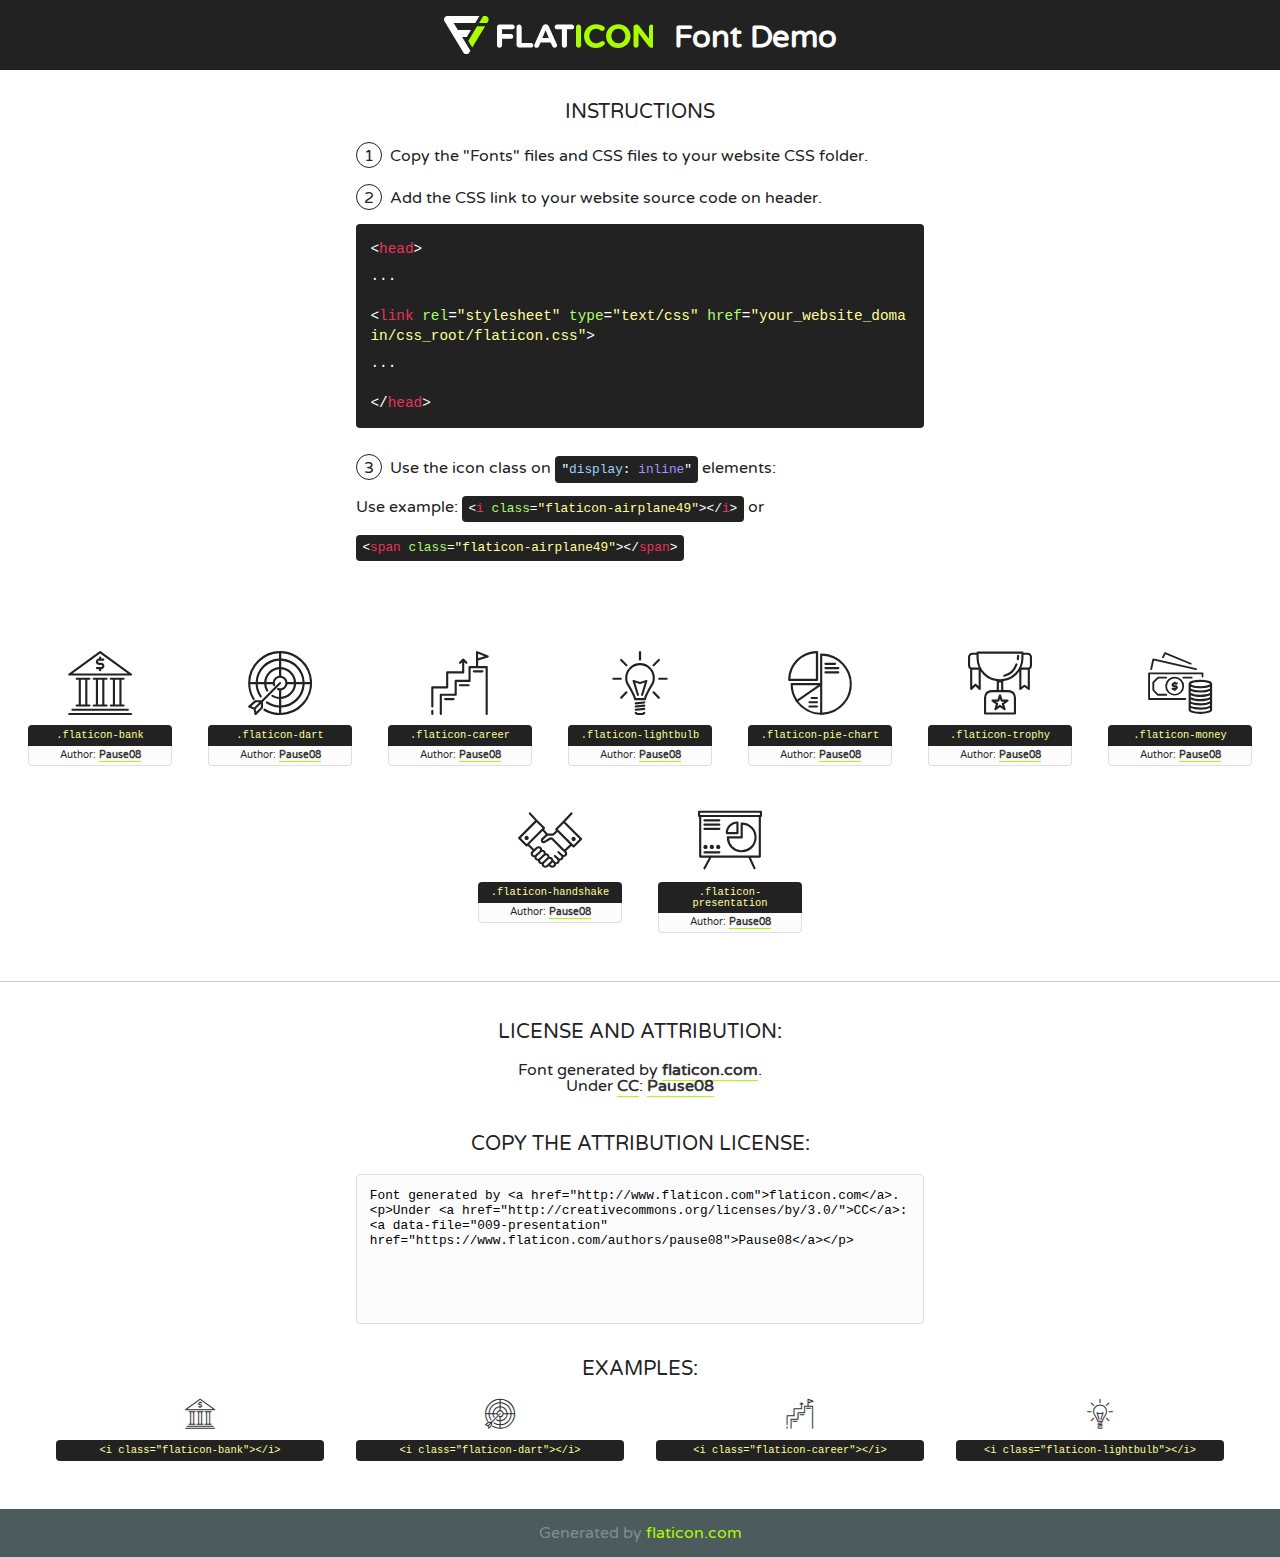
<file: fonts/flaticon-backup/font/flaticon.html>
<!DOCTYPE html>
<!--
  Flaticon icon font: Flaticon
  Creation date: 22/05/2018 03:49
-->
<html>
<!DOCTYPE html>
<html>

<head>
    <title>Flaticon WebFont</title>
    <link href="http://fonts.googleapis.com/css?family=Varela+Round" rel="stylesheet" type="text/css" />
    <link rel="stylesheet" type="text/css" href="flaticon.css">
    <meta charset="UTF-8">
    <style>
    html, body, div, span, applet, object, iframe,
    h1, h2, h3, h4, h5, h6, p, blockquote, pre,
    a, abbr, acronym, address, big, cite, code,
    del, dfn, em, img, ins, kbd, q, s, samp,
    small, strike, strong, sub, sup, tt, var,
    b, u, i, center,
    dl, dt, dd, ol, ul, li,
    fieldset, form, label, legend,
    table, caption, tbody, tfoot, thead, tr, th, td,
    article, aside, canvas, details, embed, 
    figure, figcaption, footer, header, hgroup, 
    menu, nav, output, ruby, section, summary,
    time, mark, audio, video {
        margin: 0;
        padding: 0;
        border: 0;
        font-size: 100%;
        font: inherit;
        vertical-align: baseline;
    }
    /* HTML5 display-role reset for older browsers */
    article, aside, details, figcaption, figure, 
    footer, header, hgroup, menu, nav, section {
        display: block;
    }
    body {
        line-height: 1;
    }
    ol, ul {
        list-style: none;
    }
    blockquote, q {
        quotes: none;
    }
    blockquote:before, blockquote:after,
    q:before, q:after {
        content: '';
        content: none;
    }
    table {
        border-collapse: collapse;
        border-spacing: 0;
    }
    body {
        font-family: 'Varela Round', Helvetica, Arial, sans-serif;
        font-size: 16px;
        color: #222;
    }
    a {
        color: #333;
        border-bottom: 1px solid #a9fd00;
        font-weight: bold;
        text-decoration: none;
    }
    * {
        -moz-box-sizing: border-box;
        -webkit-box-sizing: border-box;
        box-sizing: border-box;
        margin: 0;
        padding: 0;
    }
    [class^="flaticon-"]:before, [class*=" flaticon-"]:before, [class^="flaticon-"]:after, [class*=" flaticon-"]:after {
        font-family: Flaticon;
        font-size: 30px;
        font-style: normal;
        margin-left: 20px;
        color: #333;
    }
    .wrapper {
        max-width: 600px;
        margin: auto;
        padding: 0 1em;
    }
    .title {
        font-size: 1.25em;
        text-align: center;
        margin-bottom: 1em;
        text-transform: uppercase;
    }
    header {
        text-align: center;
        background-color: #222;
        color: #fff;
        padding: 1em;
    }
    header .logo {
        width: 210px;
        height: 38px;
        display: inline-block;
        vertical-align: middle;
        margin-right: 1em;
        border: none;
    }
    header strong {
        font-size: 1.95em;
        font-weight: bold;
        vertical-align: middle;
        margin-top: 5px;
        display: inline-block;
    }
    .demo {
        margin: 2em auto;
        line-height: 1.25em;
    }
    .demo ul li {
        margin-bottom: 1em;
    }
    .demo ul li .num {
        color: #222;
        border-radius: 20px;
        display: inline-block;
        width: 26px;
        padding: 3px;
        height: 26px;
        text-align: center;
        margin-right: 0.5em;
        border: 1px solid #222;
    }
    .demo ul li code {
        background-color: #222;
        border-radius: 4px;
        padding: 0.25em 0.5em;
        display: inline-block;
        color: #fff;
        font-family: Consolas,Monaco,Lucida Console,Liberation Mono,DejaVu Sans Mono,Bitstream Vera Sans Mono,Courier New, monospace;
        font-weight: lighter;
        margin-top: 1em;
        font-size: 0.8em;
        word-break: break-all;
    }
    .demo ul li code.big {
        padding: 1em;
        font-size: 0.9em;
    }
    .demo ul li code .red {
        color: #EF3159;
    }
    .demo ul li code .green {
        color: #ACFF65;
    }
    .demo ul li code .yellow {
        color: #FFFF99;
    }
    .demo ul li code .blue {
        color: #99D3FF;
    }
    .demo ul li code .purple {
        color: #A295FF;
    }
    .demo ul li code .dots {
        margin-top: 0.5em;
        display: block;
    }
    #glyphs {
        border-bottom: 1px solid #ccc;
        padding: 2em 0;
        text-align: center;
    }
    .glyph {
        display: inline-block;
        width: 9em;
        margin: 1em;
        text-align: center;
        vertical-align: top;
        background: #FFF;
    }
    .glyph .glyph-icon {
        padding: 10px;
        display: block;
        font-family:"Flaticon";
        font-size: 64px;
        line-height: 1;
    }
    .glyph .glyph-icon:before {
        font-size: 64px;
        color: #222;
        margin-left: 0;
    }
    .class-name {
        font-size: 0.65em;
        background-color: #222;
        color: #fff;
        border-radius: 4px 4px 0 0;
        padding: 0.5em;
        color: #FFFF99;
        font-family: Consolas,Monaco,Lucida Console,Liberation Mono,DejaVu Sans Mono,Bitstream Vera Sans Mono,Courier New, monospace;
    }
    .author-name {
        font-size: 0.6em;
        background-color: #fcfcfd;
        border: 1px solid #DEDEE4;
        border-top: 0;
        border-radius: 0 0 4px 4px;
        padding: 0.5em;
    }
    .class-name:last-child {
        font-size: 10px;
        color:#888;
    }
    .class-name:last-child a {
        font-size: 10px;
        color:#555;
    }
    .class-name:last-child a:hover {
        color:#a9fd00;
    }
    .glyph > input {
        display: block;
        width: 100px;
        margin: 5px auto;
        text-align: center;
        font-size: 12px;
        cursor: text;
    }
    .glyph > input.icon-input {
        font-family:"Flaticon";
        font-size: 16px;
        margin-bottom: 10px;
    }
    .attribution .title {
        margin-top: 2em;
    }
    .attribution textarea {
        background-color: #fcfcfd;
        padding: 1em;
        border: none;
        box-shadow: none;
        border: 1px solid #DEDEE4;
        border-radius: 4px;
        resize: none;
        width: 100%;
        height: 150px;
        font-size: 0.8em;
        font-family: Consolas,Monaco,Lucida Console,Liberation Mono,DejaVu Sans Mono,Bitstream Vera Sans Mono,Courier New, monospace;
        -webkit-appearance: none;
    }
    .iconsuse {
        margin: 2em auto;
        text-align: center;
        max-width: 1200px;
    }
    .iconsuse:after {
        content: '';
        display: table;
        clear: both;
    }
    .iconsuse .image {
        float: left;
        width: 25%;
        padding: 0 1em;
    }
    .iconsuse .image p {
        margin-bottom: 1em;
    }
    .iconsuse .image span {
        display: block;
        font-size: 0.65em;
        background-color: #222;
        color: #fff;
        border-radius: 4px;
        padding: 0.5em;
        color: #FFFF99;
        margin-top: 1em;
        font-family: Consolas,Monaco,Lucida Console,Liberation Mono,DejaVu Sans Mono,Bitstream Vera Sans Mono,Courier New, monospace;
    }
    #footer {
        text-align: center;
        background-color: #4C5B5C;
        color: #7c9192;
        padding: 1em;
    }
    #footer a {
        border: none;
        color: #a9fd00;
        font-weight: normal;
    }
    @media (max-width: 960px) {
        .iconsuse .image {
            width: 50%;
        }
    }
    @media (max-width: 560px) {
        .iconsuse .image {
            width: 100%;
        }
    }
    </style>
</head>

<body class="characters-off">

    <header>
        <a href="http://www.flaticon.com" target="_blank" class="logo">
            <svg version="1.1" xmlns="http://www.w3.org/2000/svg" xmlns:xlink="http://www.w3.org/1999/xlink" xmlns:a="http://ns.adobe.com/AdobeSVGViewerExtensions/3.0/" viewBox="0 0 560.875 102.036" enable-background="new 0 0 560.875 102.036" xml:space="preserve">
                <defs>
                </defs>
                <g>
                    <g class="letters">
                        <path fill="#ffffff" d="M141.596,29.675c0-3.777,2.985-6.767,6.764-6.767h34.438c3.426,0,6.15,2.728,6.15,6.15
                        c0,3.43-2.724,6.149-6.15,6.149h-27.674v13.091h23.719c3.429,0,6.151,2.724,6.151,6.15c0,3.43-2.723,6.149-6.151,6.149h-23.719
                        v17.574c0,3.773-2.986,6.761-6.764,6.761c-3.779,0-6.764-2.989-6.764-6.761V29.675z"></path>
                        <path fill="#ffffff" d="M193.844,29.149c0-3.781,2.985-6.767,6.764-6.767c3.776,0,6.763,2.985,6.763,6.767v42.957h25.039
                        c3.426,0,6.149,2.726,6.149,6.153c0,3.425-2.723,6.15-6.149,6.15h-31.802c-3.779,0-6.764-2.986-6.764-6.768V29.149z"></path>
                        <path fill="#ffffff" d="M241.891,75.71l21.438-48.407c1.492-3.341,4.215-5.357,7.906-5.357h0.792
                        c3.686,0,6.323,2.017,7.815,5.357l21.439,48.407c0.436,0.967,0.701,1.845,0.701,2.723c0,3.602-2.809,6.501-6.414,6.501
                        c-3.161,0-5.269-1.845-6.499-4.655l-4.132-9.661h-27.059l-4.301,10.102c-1.144,2.631-3.426,4.214-6.237,4.214
                        c-3.517,0-6.24-2.81-6.24-6.325C241.1,77.64,241.451,76.677,241.891,75.71z M279.932,58.666l-8.521-20.297l-8.526,20.297H279.932
                        z"></path>
                        <path fill="#ffffff" d="M314.864,35.387H301.86c-3.429,0-6.239-2.813-6.239-6.238c0-3.429,2.811-6.24,6.239-6.24h39.533
                        c3.426,0,6.237,2.811,6.237,6.24c0,3.425-2.811,6.238-6.237,6.238h-13.001v42.785c0,3.773-2.99,6.761-6.764,6.761
                        c-3.779,0-6.764-2.989-6.764-6.761V35.387z"></path>
                        <path fill="#A9FD00" d="M352.615,29.149c0-3.781,2.985-6.767,6.767-6.767c3.774,0,6.761,2.985,6.761,6.767v49.024
                        c0,3.773-2.987,6.761-6.761,6.761c-3.781,0-6.767-2.989-6.767-6.761V29.149z"></path>
                        <path fill="#A9FD00" d="M374.132,53.836v-0.179c0-17.481,13.178-31.801,32.065-31.801c9.22,0,15.459,2.458,20.557,6.238
                        c1.402,1.054,2.637,2.985,2.637,5.357c0,3.692-2.985,6.59-6.681,6.59c-1.845,0-3.071-0.702-4.044-1.319
                        c-3.776-2.813-7.729-4.393-12.562-4.393c-10.364,0-17.831,8.611-17.831,19.154v0.173c0,10.542,7.291,19.329,17.831,19.329
                        c5.715,0,9.492-1.756,13.359-4.834c1.049-0.874,2.458-1.491,4.039-1.491c3.429,0,6.325,2.813,6.325,6.236
                        c0,2.106-1.056,3.78-2.282,4.834c-5.539,4.834-12.036,7.733-21.878,7.733C387.572,85.464,374.132,71.493,374.132,53.836z"></path>
                        <path fill="#A9FD00" d="M433.009,53.836v-0.179c0-17.481,13.79-31.801,32.766-31.801c18.981,0,32.592,14.143,32.592,31.628v0.173
                        c0,17.483-13.785,31.807-32.769,31.807C446.625,85.464,433.009,71.32,433.009,53.836z M484.224,53.836v-0.179
                        c0-10.539-7.725-19.326-18.626-19.326c-10.893,0-18.449,8.611-18.449,19.154v0.173c0,10.542,7.73,19.329,18.626,19.329
                        C476.676,72.986,484.224,64.378,484.224,53.836z"></path>
                        <path fill="#A9FD00" d="M506.233,29.321c0-3.774,2.99-6.763,6.767-6.763h1.401c3.252,0,5.183,1.583,7.029,3.953l26.093,34.265
                        V29.059c0-3.692,2.99-6.677,6.681-6.677c3.683,0,6.671,2.985,6.671,6.677v48.934c0,3.78-2.987,6.765-6.764,6.765h-0.436
                        c-3.257,0-5.188-1.581-7.034-3.953l-27.056-35.492v32.944c0,3.687-2.985,6.676-6.678,6.676c-3.683,0-6.673-2.989-6.673-6.676
                        V29.321z"></path>
                    </g>
                    <g class="insignia">
                        <path fill="#ffffff" d="M48.372,56.137h12.517l11.156-18.537H37.186L25.688,18.539h57.825L94.668,0H9.271
                        C5.925,0,2.842,1.801,1.198,4.716c-1.644,2.907-1.593,6.482,0.134,9.343l50.38,83.501c1.678,2.781,4.689,4.476,7.938,4.476
                        c3.246,0,6.257-1.695,7.935-4.476l2.898-4.804L48.372,56.137z"></path>
                        <g class="i">
                            <path fill="#A9FD00" d="M93.575,18.539h0.031v0.004l21.652,0.004l2.705-4.488c1.727-2.861,1.778-6.436,0.133-9.343
                            C116.454,1.801,113.371,0,110.026,0h-5.294L93.575,18.539z"></path>
                            <polygon fill="#A9FD00" points="88.291,27.356 64.725,66.486 75.519,84.404 109.942,27.356"></polygon>
                        </g>
                    </g>
                </g>
            </svg>
        </a>
        <strong>Font Demo</strong>
    </header>


    <section class="demo wrapper">

        <p class="title">Instructions</p>

        <ul>
            <li>
                <span class="num">1</span>Copy the "Fonts" files and CSS files to your website CSS folder.
            </li>
            <li>
                <span class="num">2</span>Add the CSS link to your website source code on header.
                <code class="big">
                    &lt;<span class="red">head</span>&gt;
                    <br/><span class="dots">...</span>
                    <br/>&lt;<span class="red">link</span> <span class="green">rel</span>=<span class="yellow">"stylesheet"</span> <span class="green">type</span>=<span class="yellow">"text/css"</span> <span class="green">href</span>=<span class="yellow">"your_website_domain/css_root/flaticon.css"</span>&gt;
                    <br/><span class="dots">...</span>
                    <br/>&lt;/<span class="red">head</span>&gt;
                </code>
            </li>

            <li>
                <p>
                    <span class="num">3</span>Use the icon class on <code>"<span class="blue">display</span>:<span class="purple"> inline</span>"</code> elements:
                    <br />
                    Use example: <code>&lt;<span class="red">i</span> <span class="green">class</span>=<span class="yellow">&quot;flaticon-airplane49&quot;</span>&gt;&lt;/<span class="red">i</span>&gt;</code> or <code>&lt;<span class="red">span</span> <span class="green">class</span>=<span class="yellow">&quot;flaticon-airplane49&quot;</span>&gt;&lt;/<span class="red">span</span>&gt;</code>
            </li>
        </ul>

    </section>




   <section id="glyphs">          
    
      
        <div class="glyph"><div class="glyph-icon flaticon-bank"></div>
            <div class="class-name">.flaticon-bank</div>
            <div class="author-name">Author: <a data-file="001-bank" href="https://www.flaticon.com/authors/pause08">Pause08</a> </div> 
        </div>        
        
        <div class="glyph"><div class="glyph-icon flaticon-dart"></div>
            <div class="class-name">.flaticon-dart</div>
            <div class="author-name">Author: <a data-file="002-dart" href="https://www.flaticon.com/authors/pause08">Pause08</a> </div> 
        </div>        
        
        <div class="glyph"><div class="glyph-icon flaticon-career"></div>
            <div class="class-name">.flaticon-career</div>
            <div class="author-name">Author: <a data-file="003-career" href="https://www.flaticon.com/authors/pause08">Pause08</a> </div> 
        </div>        
        
        <div class="glyph"><div class="glyph-icon flaticon-lightbulb"></div>
            <div class="class-name">.flaticon-lightbulb</div>
            <div class="author-name">Author: <a data-file="004-lightbulb" href="https://www.flaticon.com/authors/pause08">Pause08</a> </div> 
        </div>        
        
        <div class="glyph"><div class="glyph-icon flaticon-pie-chart"></div>
            <div class="class-name">.flaticon-pie-chart</div>
            <div class="author-name">Author: <a data-file="005-pie-chart" href="https://www.flaticon.com/authors/pause08">Pause08</a> </div> 
        </div>        
        
        <div class="glyph"><div class="glyph-icon flaticon-trophy"></div>
            <div class="class-name">.flaticon-trophy</div>
            <div class="author-name">Author: <a data-file="006-trophy" href="https://www.flaticon.com/authors/pause08">Pause08</a> </div> 
        </div>        
        
        <div class="glyph"><div class="glyph-icon flaticon-money"></div>
            <div class="class-name">.flaticon-money</div>
            <div class="author-name">Author: <a data-file="007-money" href="https://www.flaticon.com/authors/pause08">Pause08</a> </div> 
        </div>        
        
        <div class="glyph"><div class="glyph-icon flaticon-handshake"></div>
            <div class="class-name">.flaticon-handshake</div>
            <div class="author-name">Author: <a data-file="008-handshake" href="https://www.flaticon.com/authors/pause08">Pause08</a> </div> 
        </div>        
        
        <div class="glyph"><div class="glyph-icon flaticon-presentation"></div>
            <div class="class-name">.flaticon-presentation</div>
            <div class="author-name">Author: <a data-file="009-presentation" href="https://www.flaticon.com/authors/pause08">Pause08</a> </div> 
        </div>        
        

    </section>



    <section class="attribution wrapper"   style="text-align:center;">

      <div class="title">License and attribution:</div><div class="attrDiv">Font generated by <a href="http://www.flaticon.com">flaticon.com</a>. <div><p>Under <a href="http://creativecommons.org/licenses/by/3.0/">CC</a>: <a data-file="009-presentation" href="https://www.flaticon.com/authors/pause08">Pause08</a></p>  </div>
      </div>
      <div class="title">Copy the Attribution License:</div>

    <textarea onclick="this.focus();this.select();">Font generated by &lt;a href=&quot;http://www.flaticon.com&quot;&gt;flaticon.com&lt;/a&gt;. <p>Under <a href="http://creativecommons.org/licenses/by/3.0/">CC</a>: <a data-file="009-presentation" href="https://www.flaticon.com/authors/pause08">Pause08</a></p>  
     </textarea>

    </section>

    <section class="iconsuse">

          <div class="title">Examples:</div>            
             
            <div class="image">
                <p>
                    <i class="glyph-icon flaticon-bank"></i> 
                    <span>&lt;i class=&quot;flaticon-bank&quot;&gt;&lt;/i&gt;</span>
                </p>
            </div>
            
            <div class="image">
                <p>
                    <i class="glyph-icon flaticon-dart"></i> 
                    <span>&lt;i class=&quot;flaticon-dart&quot;&gt;&lt;/i&gt;</span>
                </p>
            </div>
            
            <div class="image">
                <p>
                    <i class="glyph-icon flaticon-career"></i> 
                    <span>&lt;i class=&quot;flaticon-career&quot;&gt;&lt;/i&gt;</span>
                </p>
            </div>
            
            <div class="image">
                <p>
                    <i class="glyph-icon flaticon-lightbulb"></i> 
                    <span>&lt;i class=&quot;flaticon-lightbulb&quot;&gt;&lt;/i&gt;</span>
                </p>
            </div>
                       
        </div>
                            
    </section>

<div id="footer">
    <div>Generated by <a href="http://www.flaticon.com">flaticon.com</a>
    </div>
</div>



</body>
</html>
</file>
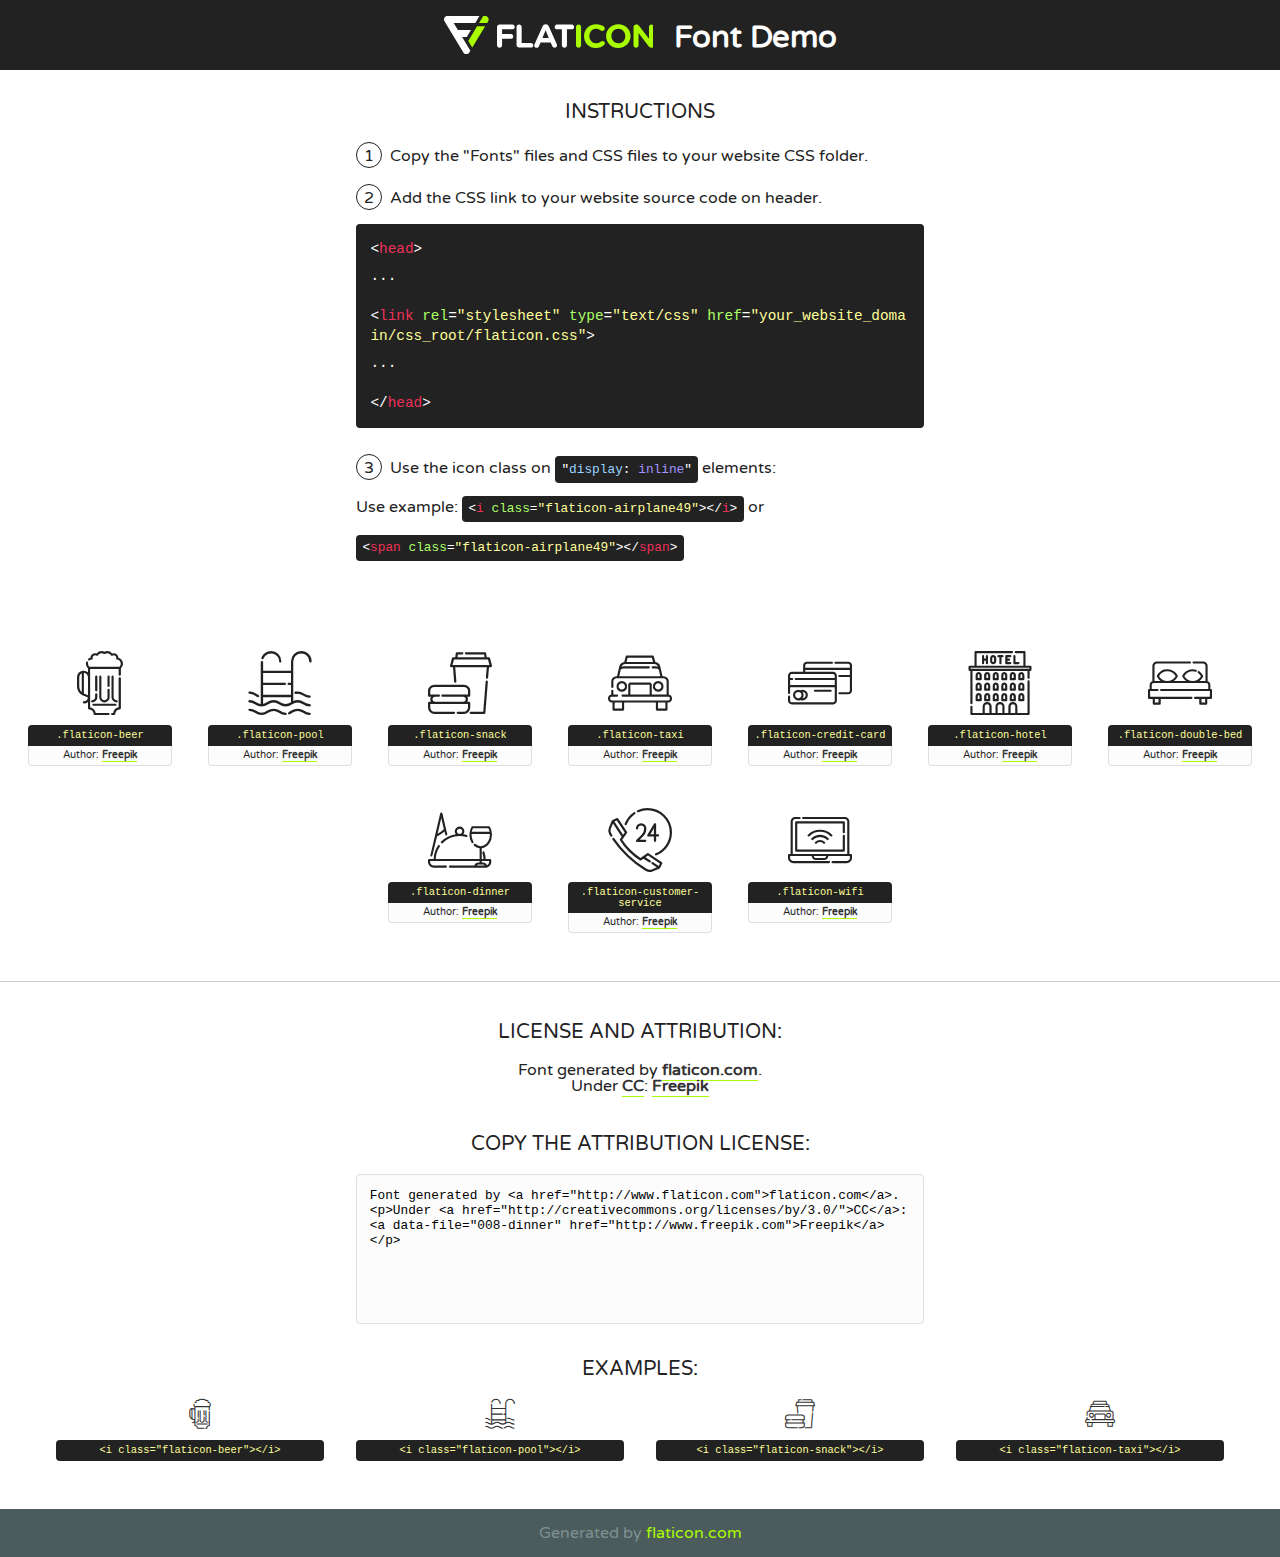
<file: fonts/flaticon/font/flaticon.html>
<!DOCTYPE html>
<!--
  Flaticon icon font: Flaticon
  Creation date: 05/06/2018 03:51
-->
<html>
<!DOCTYPE html>
<html>

<head>
    <title>Flaticon WebFont</title>
    <link href="http://fonts.googleapis.com/css?family=Varela+Round" rel="stylesheet" type="text/css" />
    <link rel="stylesheet" type="text/css" href="flaticon.css">
    <meta charset="UTF-8">
    <style>
    html, body, div, span, applet, object, iframe,
    h1, h2, h3, h4, h5, h6, p, blockquote, pre,
    a, abbr, acronym, address, big, cite, code,
    del, dfn, em, img, ins, kbd, q, s, samp,
    small, strike, strong, sub, sup, tt, var,
    b, u, i, center,
    dl, dt, dd, ol, ul, li,
    fieldset, form, label, legend,
    table, caption, tbody, tfoot, thead, tr, th, td,
    article, aside, canvas, details, embed, 
    figure, figcaption, footer, header, hgroup, 
    menu, nav, output, ruby, section, summary,
    time, mark, audio, video {
        margin: 0;
        padding: 0;
        border: 0;
        font-size: 100%;
        font: inherit;
        vertical-align: baseline;
    }
    /* HTML5 display-role reset for older browsers */
    article, aside, details, figcaption, figure, 
    footer, header, hgroup, menu, nav, section {
        display: block;
    }
    body {
        line-height: 1;
    }
    ol, ul {
        list-style: none;
    }
    blockquote, q {
        quotes: none;
    }
    blockquote:before, blockquote:after,
    q:before, q:after {
        content: '';
        content: none;
    }
    table {
        border-collapse: collapse;
        border-spacing: 0;
    }
    body {
        font-family: 'Varela Round', Helvetica, Arial, sans-serif;
        font-size: 16px;
        color: #222;
    }
    a {
        color: #333;
        border-bottom: 1px solid #a9fd00;
        font-weight: bold;
        text-decoration: none;
    }
    * {
        -moz-box-sizing: border-box;
        -webkit-box-sizing: border-box;
        box-sizing: border-box;
        margin: 0;
        padding: 0;
    }
    [class^="flaticon-"]:before, [class*=" flaticon-"]:before, [class^="flaticon-"]:after, [class*=" flaticon-"]:after {
        font-family: Flaticon;
        font-size: 30px;
        font-style: normal;
        margin-left: 20px;
        color: #333;
    }
    .wrapper {
        max-width: 600px;
        margin: auto;
        padding: 0 1em;
    }
    .title {
        font-size: 1.25em;
        text-align: center;
        margin-bottom: 1em;
        text-transform: uppercase;
    }
    header {
        text-align: center;
        background-color: #222;
        color: #fff;
        padding: 1em;
    }
    header .logo {
        width: 210px;
        height: 38px;
        display: inline-block;
        vertical-align: middle;
        margin-right: 1em;
        border: none;
    }
    header strong {
        font-size: 1.95em;
        font-weight: bold;
        vertical-align: middle;
        margin-top: 5px;
        display: inline-block;
    }
    .demo {
        margin: 2em auto;
        line-height: 1.25em;
    }
    .demo ul li {
        margin-bottom: 1em;
    }
    .demo ul li .num {
        color: #222;
        border-radius: 20px;
        display: inline-block;
        width: 26px;
        padding: 3px;
        height: 26px;
        text-align: center;
        margin-right: 0.5em;
        border: 1px solid #222;
    }
    .demo ul li code {
        background-color: #222;
        border-radius: 4px;
        padding: 0.25em 0.5em;
        display: inline-block;
        color: #fff;
        font-family: Consolas,Monaco,Lucida Console,Liberation Mono,DejaVu Sans Mono,Bitstream Vera Sans Mono,Courier New, monospace;
        font-weight: lighter;
        margin-top: 1em;
        font-size: 0.8em;
        word-break: break-all;
    }
    .demo ul li code.big {
        padding: 1em;
        font-size: 0.9em;
    }
    .demo ul li code .red {
        color: #EF3159;
    }
    .demo ul li code .green {
        color: #ACFF65;
    }
    .demo ul li code .yellow {
        color: #FFFF99;
    }
    .demo ul li code .blue {
        color: #99D3FF;
    }
    .demo ul li code .purple {
        color: #A295FF;
    }
    .demo ul li code .dots {
        margin-top: 0.5em;
        display: block;
    }
    #glyphs {
        border-bottom: 1px solid #ccc;
        padding: 2em 0;
        text-align: center;
    }
    .glyph {
        display: inline-block;
        width: 9em;
        margin: 1em;
        text-align: center;
        vertical-align: top;
        background: #FFF;
    }
    .glyph .glyph-icon {
        padding: 10px;
        display: block;
        font-family:"Flaticon";
        font-size: 64px;
        line-height: 1;
    }
    .glyph .glyph-icon:before {
        font-size: 64px;
        color: #222;
        margin-left: 0;
    }
    .class-name {
        font-size: 0.65em;
        background-color: #222;
        color: #fff;
        border-radius: 4px 4px 0 0;
        padding: 0.5em;
        color: #FFFF99;
        font-family: Consolas,Monaco,Lucida Console,Liberation Mono,DejaVu Sans Mono,Bitstream Vera Sans Mono,Courier New, monospace;
    }
    .author-name {
        font-size: 0.6em;
        background-color: #fcfcfd;
        border: 1px solid #DEDEE4;
        border-top: 0;
        border-radius: 0 0 4px 4px;
        padding: 0.5em;
    }
    .class-name:last-child {
        font-size: 10px;
        color:#888;
    }
    .class-name:last-child a {
        font-size: 10px;
        color:#555;
    }
    .class-name:last-child a:hover {
        color:#a9fd00;
    }
    .glyph > input {
        display: block;
        width: 100px;
        margin: 5px auto;
        text-align: center;
        font-size: 12px;
        cursor: text;
    }
    .glyph > input.icon-input {
        font-family:"Flaticon";
        font-size: 16px;
        margin-bottom: 10px;
    }
    .attribution .title {
        margin-top: 2em;
    }
    .attribution textarea {
        background-color: #fcfcfd;
        padding: 1em;
        border: none;
        box-shadow: none;
        border: 1px solid #DEDEE4;
        border-radius: 4px;
        resize: none;
        width: 100%;
        height: 150px;
        font-size: 0.8em;
        font-family: Consolas,Monaco,Lucida Console,Liberation Mono,DejaVu Sans Mono,Bitstream Vera Sans Mono,Courier New, monospace;
        -webkit-appearance: none;
    }
    .iconsuse {
        margin: 2em auto;
        text-align: center;
        max-width: 1200px;
    }
    .iconsuse:after {
        content: '';
        display: table;
        clear: both;
    }
    .iconsuse .image {
        float: left;
        width: 25%;
        padding: 0 1em;
    }
    .iconsuse .image p {
        margin-bottom: 1em;
    }
    .iconsuse .image span {
        display: block;
        font-size: 0.65em;
        background-color: #222;
        color: #fff;
        border-radius: 4px;
        padding: 0.5em;
        color: #FFFF99;
        margin-top: 1em;
        font-family: Consolas,Monaco,Lucida Console,Liberation Mono,DejaVu Sans Mono,Bitstream Vera Sans Mono,Courier New, monospace;
    }
    #footer {
        text-align: center;
        background-color: #4C5B5C;
        color: #7c9192;
        padding: 1em;
    }
    #footer a {
        border: none;
        color: #a9fd00;
        font-weight: normal;
    }
    @media (max-width: 960px) {
        .iconsuse .image {
            width: 50%;
        }
    }
    @media (max-width: 560px) {
        .iconsuse .image {
            width: 100%;
        }
    }
    </style>
</head>

<body class="characters-off">

    <header>
        <a href="http://www.flaticon.com" target="_blank" class="logo">
            <svg version="1.1" xmlns="http://www.w3.org/2000/svg" xmlns:xlink="http://www.w3.org/1999/xlink" xmlns:a="http://ns.adobe.com/AdobeSVGViewerExtensions/3.0/" viewBox="0 0 560.875 102.036" enable-background="new 0 0 560.875 102.036" xml:space="preserve">
                <defs>
                </defs>
                <g>
                    <g class="letters">
                        <path fill="#ffffff" d="M141.596,29.675c0-3.777,2.985-6.767,6.764-6.767h34.438c3.426,0,6.15,2.728,6.15,6.15
                        c0,3.43-2.724,6.149-6.15,6.149h-27.674v13.091h23.719c3.429,0,6.151,2.724,6.151,6.15c0,3.43-2.723,6.149-6.151,6.149h-23.719
                        v17.574c0,3.773-2.986,6.761-6.764,6.761c-3.779,0-6.764-2.989-6.764-6.761V29.675z"></path>
                        <path fill="#ffffff" d="M193.844,29.149c0-3.781,2.985-6.767,6.764-6.767c3.776,0,6.763,2.985,6.763,6.767v42.957h25.039
                        c3.426,0,6.149,2.726,6.149,6.153c0,3.425-2.723,6.15-6.149,6.15h-31.802c-3.779,0-6.764-2.986-6.764-6.768V29.149z"></path>
                        <path fill="#ffffff" d="M241.891,75.71l21.438-48.407c1.492-3.341,4.215-5.357,7.906-5.357h0.792
                        c3.686,0,6.323,2.017,7.815,5.357l21.439,48.407c0.436,0.967,0.701,1.845,0.701,2.723c0,3.602-2.809,6.501-6.414,6.501
                        c-3.161,0-5.269-1.845-6.499-4.655l-4.132-9.661h-27.059l-4.301,10.102c-1.144,2.631-3.426,4.214-6.237,4.214
                        c-3.517,0-6.24-2.81-6.24-6.325C241.1,77.64,241.451,76.677,241.891,75.71z M279.932,58.666l-8.521-20.297l-8.526,20.297H279.932
                        z"></path>
                        <path fill="#ffffff" d="M314.864,35.387H301.86c-3.429,0-6.239-2.813-6.239-6.238c0-3.429,2.811-6.24,6.239-6.24h39.533
                        c3.426,0,6.237,2.811,6.237,6.24c0,3.425-2.811,6.238-6.237,6.238h-13.001v42.785c0,3.773-2.99,6.761-6.764,6.761
                        c-3.779,0-6.764-2.989-6.764-6.761V35.387z"></path>
                        <path fill="#A9FD00" d="M352.615,29.149c0-3.781,2.985-6.767,6.767-6.767c3.774,0,6.761,2.985,6.761,6.767v49.024
                        c0,3.773-2.987,6.761-6.761,6.761c-3.781,0-6.767-2.989-6.767-6.761V29.149z"></path>
                        <path fill="#A9FD00" d="M374.132,53.836v-0.179c0-17.481,13.178-31.801,32.065-31.801c9.22,0,15.459,2.458,20.557,6.238
                        c1.402,1.054,2.637,2.985,2.637,5.357c0,3.692-2.985,6.59-6.681,6.59c-1.845,0-3.071-0.702-4.044-1.319
                        c-3.776-2.813-7.729-4.393-12.562-4.393c-10.364,0-17.831,8.611-17.831,19.154v0.173c0,10.542,7.291,19.329,17.831,19.329
                        c5.715,0,9.492-1.756,13.359-4.834c1.049-0.874,2.458-1.491,4.039-1.491c3.429,0,6.325,2.813,6.325,6.236
                        c0,2.106-1.056,3.78-2.282,4.834c-5.539,4.834-12.036,7.733-21.878,7.733C387.572,85.464,374.132,71.493,374.132,53.836z"></path>
                        <path fill="#A9FD00" d="M433.009,53.836v-0.179c0-17.481,13.79-31.801,32.766-31.801c18.981,0,32.592,14.143,32.592,31.628v0.173
                        c0,17.483-13.785,31.807-32.769,31.807C446.625,85.464,433.009,71.32,433.009,53.836z M484.224,53.836v-0.179
                        c0-10.539-7.725-19.326-18.626-19.326c-10.893,0-18.449,8.611-18.449,19.154v0.173c0,10.542,7.73,19.329,18.626,19.329
                        C476.676,72.986,484.224,64.378,484.224,53.836z"></path>
                        <path fill="#A9FD00" d="M506.233,29.321c0-3.774,2.99-6.763,6.767-6.763h1.401c3.252,0,5.183,1.583,7.029,3.953l26.093,34.265
                        V29.059c0-3.692,2.99-6.677,6.681-6.677c3.683,0,6.671,2.985,6.671,6.677v48.934c0,3.78-2.987,6.765-6.764,6.765h-0.436
                        c-3.257,0-5.188-1.581-7.034-3.953l-27.056-35.492v32.944c0,3.687-2.985,6.676-6.678,6.676c-3.683,0-6.673-2.989-6.673-6.676
                        V29.321z"></path>
                    </g>
                    <g class="insignia">
                        <path fill="#ffffff" d="M48.372,56.137h12.517l11.156-18.537H37.186L25.688,18.539h57.825L94.668,0H9.271
                        C5.925,0,2.842,1.801,1.198,4.716c-1.644,2.907-1.593,6.482,0.134,9.343l50.38,83.501c1.678,2.781,4.689,4.476,7.938,4.476
                        c3.246,0,6.257-1.695,7.935-4.476l2.898-4.804L48.372,56.137z"></path>
                        <g class="i">
                            <path fill="#A9FD00" d="M93.575,18.539h0.031v0.004l21.652,0.004l2.705-4.488c1.727-2.861,1.778-6.436,0.133-9.343
                            C116.454,1.801,113.371,0,110.026,0h-5.294L93.575,18.539z"></path>
                            <polygon fill="#A9FD00" points="88.291,27.356 64.725,66.486 75.519,84.404 109.942,27.356"></polygon>
                        </g>
                    </g>
                </g>
            </svg>
        </a>
        <strong>Font Demo</strong>
    </header>


    <section class="demo wrapper">

        <p class="title">Instructions</p>

        <ul>
            <li>
                <span class="num">1</span>Copy the "Fonts" files and CSS files to your website CSS folder.
            </li>
            <li>
                <span class="num">2</span>Add the CSS link to your website source code on header.
                <code class="big">
                    &lt;<span class="red">head</span>&gt;
                    <br/><span class="dots">...</span>
                    <br/>&lt;<span class="red">link</span> <span class="green">rel</span>=<span class="yellow">"stylesheet"</span> <span class="green">type</span>=<span class="yellow">"text/css"</span> <span class="green">href</span>=<span class="yellow">"your_website_domain/css_root/flaticon.css"</span>&gt;
                    <br/><span class="dots">...</span>
                    <br/>&lt;/<span class="red">head</span>&gt;
                </code>
            </li>

            <li>
                <p>
                    <span class="num">3</span>Use the icon class on <code>"<span class="blue">display</span>:<span class="purple"> inline</span>"</code> elements:
                    <br />
                    Use example: <code>&lt;<span class="red">i</span> <span class="green">class</span>=<span class="yellow">&quot;flaticon-airplane49&quot;</span>&gt;&lt;/<span class="red">i</span>&gt;</code> or <code>&lt;<span class="red">span</span> <span class="green">class</span>=<span class="yellow">&quot;flaticon-airplane49&quot;</span>&gt;&lt;/<span class="red">span</span>&gt;</code>
            </li>
        </ul>

    </section>




   <section id="glyphs">          
    
      
        <div class="glyph"><div class="glyph-icon flaticon-beer"></div>
            <div class="class-name">.flaticon-beer</div>
            <div class="author-name">Author: <a data-file="001-beer" href="http://www.freepik.com">Freepik</a> </div> 
        </div>        
        
        <div class="glyph"><div class="glyph-icon flaticon-pool"></div>
            <div class="class-name">.flaticon-pool</div>
            <div class="author-name">Author: <a data-file="002-pool" href="http://www.freepik.com">Freepik</a> </div> 
        </div>        
        
        <div class="glyph"><div class="glyph-icon flaticon-snack"></div>
            <div class="class-name">.flaticon-snack</div>
            <div class="author-name">Author: <a data-file="003-snack" href="http://www.freepik.com">Freepik</a> </div> 
        </div>        
        
        <div class="glyph"><div class="glyph-icon flaticon-taxi"></div>
            <div class="class-name">.flaticon-taxi</div>
            <div class="author-name">Author: <a data-file="004-taxi" href="http://www.freepik.com">Freepik</a> </div> 
        </div>        
        
        <div class="glyph"><div class="glyph-icon flaticon-credit-card"></div>
            <div class="class-name">.flaticon-credit-card</div>
            <div class="author-name">Author: <a data-file="005-credit-card" href="http://www.freepik.com">Freepik</a> </div> 
        </div>        
        
        <div class="glyph"><div class="glyph-icon flaticon-hotel"></div>
            <div class="class-name">.flaticon-hotel</div>
            <div class="author-name">Author: <a data-file="006-hotel" href="http://www.freepik.com">Freepik</a> </div> 
        </div>        
        
        <div class="glyph"><div class="glyph-icon flaticon-double-bed"></div>
            <div class="class-name">.flaticon-double-bed</div>
            <div class="author-name">Author: <a data-file="007-double-bed" href="http://www.freepik.com">Freepik</a> </div> 
        </div>        
        
        <div class="glyph"><div class="glyph-icon flaticon-dinner"></div>
            <div class="class-name">.flaticon-dinner</div>
            <div class="author-name">Author: <a data-file="008-dinner" href="http://www.freepik.com">Freepik</a> </div> 
        </div>        
        
        <div class="glyph"><div class="glyph-icon flaticon-customer-service"></div>
            <div class="class-name">.flaticon-customer-service</div>
            <div class="author-name">Author: <a data-file="009-customer-service" href="http://www.freepik.com">Freepik</a> </div> 
        </div>        
        
        <div class="glyph"><div class="glyph-icon flaticon-wifi"></div>
            <div class="class-name">.flaticon-wifi</div>
            <div class="author-name">Author: <a data-file="010-wifi" href="http://www.freepik.com">Freepik</a> </div> 
        </div>        
        

    </section>



    <section class="attribution wrapper"   style="text-align:center;">

      <div class="title">License and attribution:</div><div class="attrDiv">Font generated by <a href="http://www.flaticon.com">flaticon.com</a>. <div><p>Under <a href="http://creativecommons.org/licenses/by/3.0/">CC</a>: <a data-file="008-dinner" href="http://www.freepik.com">Freepik</a></p>  </div>
      </div>
      <div class="title">Copy the Attribution License:</div>

    <textarea onclick="this.focus();this.select();">Font generated by &lt;a href=&quot;http://www.flaticon.com&quot;&gt;flaticon.com&lt;/a&gt;. <p>Under <a href="http://creativecommons.org/licenses/by/3.0/">CC</a>: <a data-file="008-dinner" href="http://www.freepik.com">Freepik</a></p>  
     </textarea>

    </section>

    <section class="iconsuse">

          <div class="title">Examples:</div>            
             
            <div class="image">
                <p>
                    <i class="glyph-icon flaticon-beer"></i> 
                    <span>&lt;i class=&quot;flaticon-beer&quot;&gt;&lt;/i&gt;</span>
                </p>
            </div>
            
            <div class="image">
                <p>
                    <i class="glyph-icon flaticon-pool"></i> 
                    <span>&lt;i class=&quot;flaticon-pool&quot;&gt;&lt;/i&gt;</span>
                </p>
            </div>
            
            <div class="image">
                <p>
                    <i class="glyph-icon flaticon-snack"></i> 
                    <span>&lt;i class=&quot;flaticon-snack&quot;&gt;&lt;/i&gt;</span>
                </p>
            </div>
            
            <div class="image">
                <p>
                    <i class="glyph-icon flaticon-taxi"></i> 
                    <span>&lt;i class=&quot;flaticon-taxi&quot;&gt;&lt;/i&gt;</span>
                </p>
            </div>
                       
        </div>
                            
    </section>

<div id="footer">
    <div>Generated by <a href="http://www.flaticon.com">flaticon.com</a>
    </div>
</div>



</body>
</html>
</file>
<file: fonts/flaticon-backup/font/flaticon.css>
/*
  	Flaticon icon font: Flaticon
  	Creation date: 22/05/2018 03:49
  	*/

@font-face {
  font-family: "Flaticon";
  src: url("./Flaticon.eot");
  src: url("./Flaticon.eot?#iefix") format("embedded-opentype"),
       url("./Flaticon.woff") format("woff"),
       url("./Flaticon.ttf") format("truetype"),
       url("./Flaticon.svg#Flaticon") format("svg");
  font-weight: normal;
  font-style: normal;
}

@media screen and (-webkit-min-device-pixel-ratio:0) {
  @font-face {
    font-family: "Flaticon";
    src: url("./Flaticon.svg#Flaticon") format("svg");
  }
}

[class^="flaticon-"]:before, [class*=" flaticon-"]:before,
[class^="flaticon-"]:after, [class*=" flaticon-"]:after {   
  font-family: Flaticon;
        font-size: 20px;
font-style: normal;
margin-left: 20px;
}

.flaticon-bank:before { content: "\f100"; }
.flaticon-dart:before { content: "\f101"; }
.flaticon-career:before { content: "\f102"; }
.flaticon-lightbulb:before { content: "\f103"; }
.flaticon-pie-chart:before { content: "\f104"; }
.flaticon-trophy:before { content: "\f105"; }
.flaticon-money:before { content: "\f106"; }
.flaticon-handshake:before { content: "\f107"; }
.flaticon-presentation:before { content: "\f108"; }
</file>
<file: fonts/flaticon/font/flaticon.css>
/*
  	Flaticon icon font: Flaticon
  	Creation date: 05/06/2018 03:51
  	*/

@font-face {
  font-family: "Flaticon";
  src: url("./Flaticon.eot");
  src: url("./Flaticon.eot?#iefix") format("embedded-opentype"),
       url("./Flaticon.woff") format("woff"),
       url("./Flaticon.ttf") format("truetype"),
       url("./Flaticon.svg#Flaticon") format("svg");
  font-weight: normal;
  font-style: normal;
}

@media screen and (-webkit-min-device-pixel-ratio:0) {
  @font-face {
    font-family: "Flaticon";
    src: url("./Flaticon.svg#Flaticon") format("svg");
  }
}

[class^="flaticon-"]:before, [class*=" flaticon-"]:before,
[class^="flaticon-"]:after, [class*=" flaticon-"]:after {   
  font-family: Flaticon;
        font-size: 20px;
font-style: normal;
margin-left: 20px;
}

.flaticon-beer:before { content: "\f100"; }
.flaticon-pool:before { content: "\f101"; }
.flaticon-snack:before { content: "\f102"; }
.flaticon-taxi:before { content: "\f103"; }
.flaticon-credit-card:before { content: "\f104"; }
.flaticon-hotel:before { content: "\f105"; }
.flaticon-double-bed:before { content: "\f106"; }
.flaticon-dinner:before { content: "\f107"; }
.flaticon-customer-service:before { content: "\f108"; }
.flaticon-wifi:before { content: "\f109"; }
</file>
